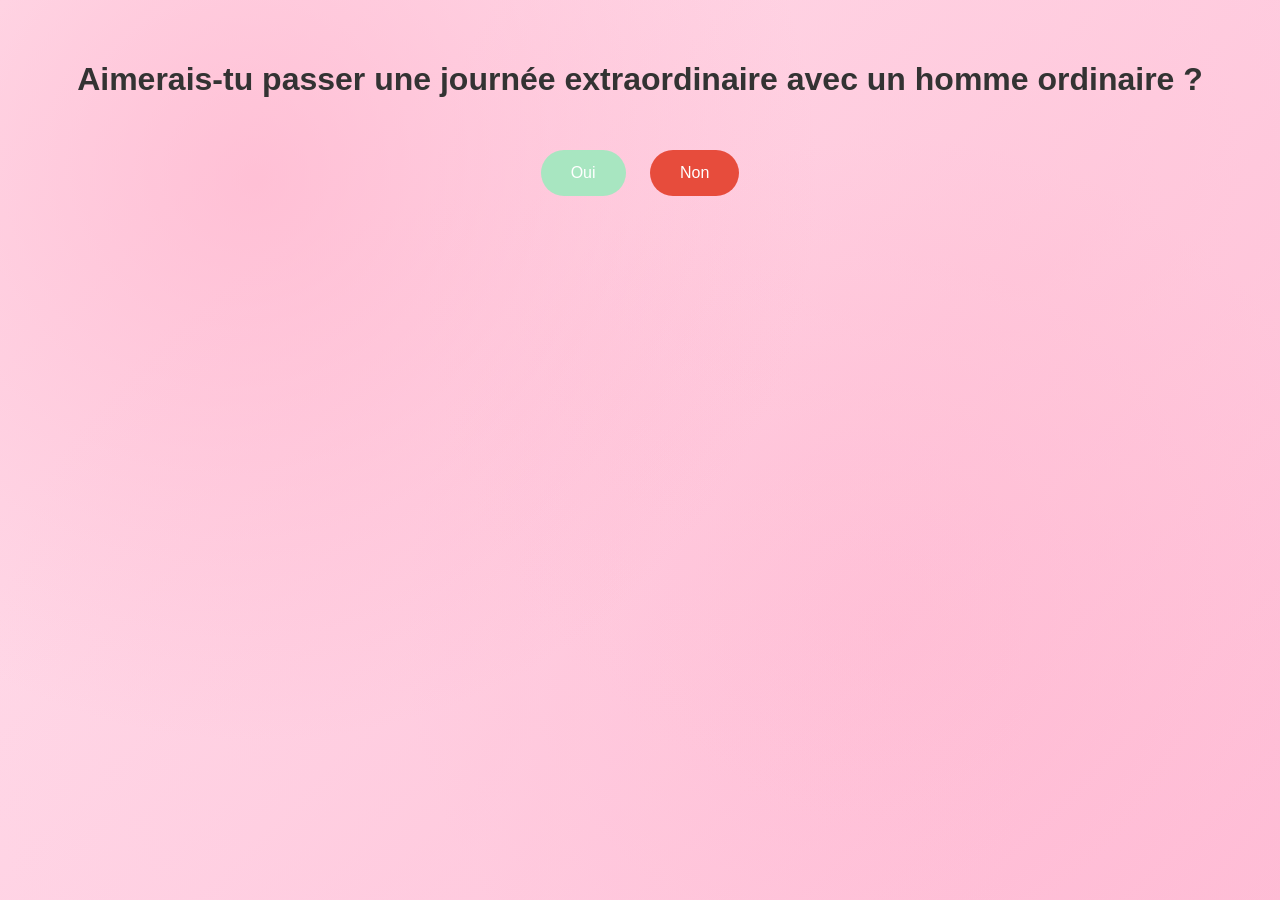
<file: index.html>
<!DOCTYPE html>
<html lang="fr">
<head>
    <meta charset="UTF-8">
    <title>Question importante</title>
    <link rel="stylesheet" href="style.css">
</head>
<body>

<h1>Aimerais-tu passer une journée extraordinaire avec un homme ordinaire ?</h1>

<div id="question-area">
    <button id="yes" disabled>Oui</button>
    <button id="no">Non</button>
</div>

<p id="message"></p>

<a id="next-link" href="activities.html" style="display:none;">
    Continuer
</a>

<script src="script.js"></script>
</body>
</html>
</file>
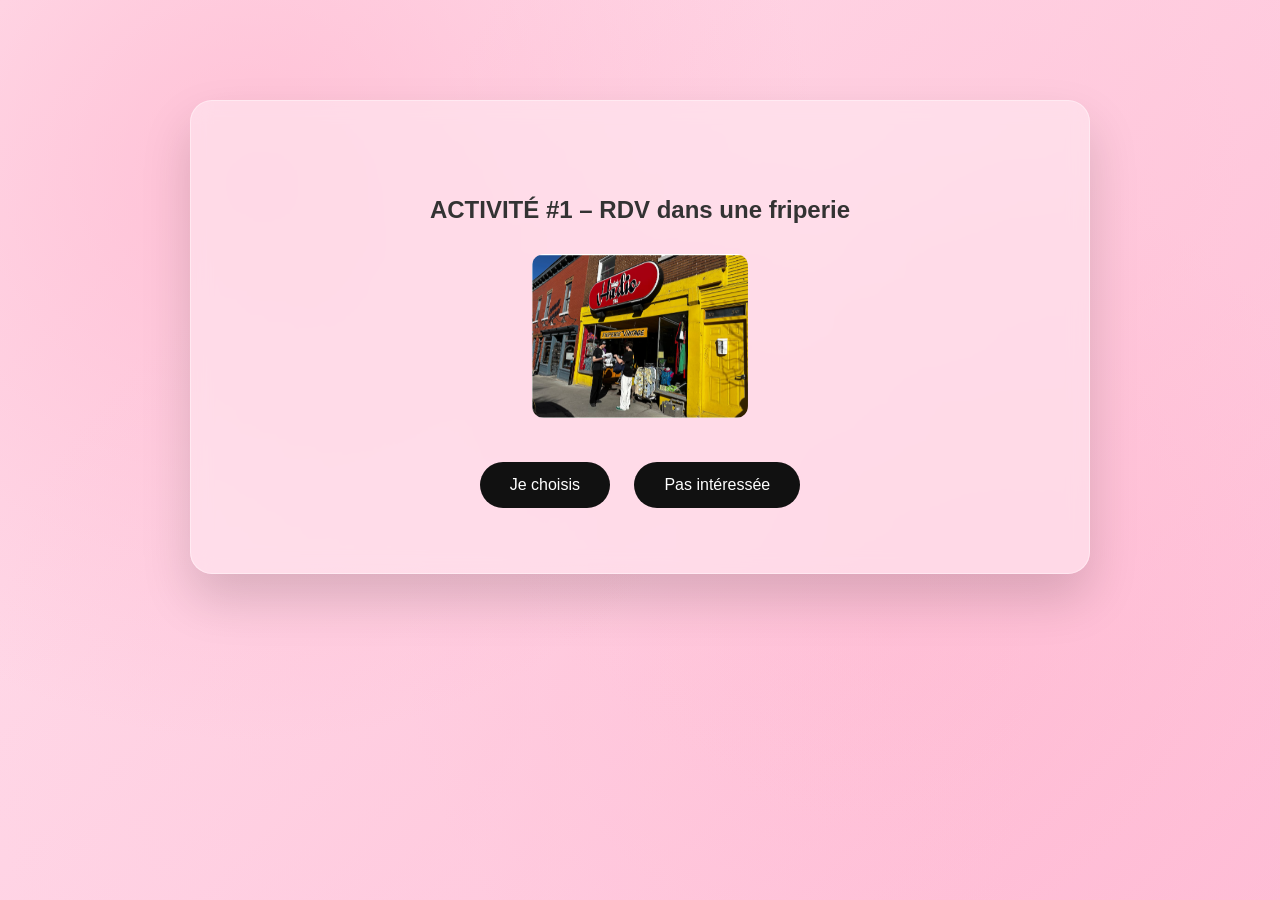
<file: activities.html>
<!DOCTYPE html>
<html lang="fr">
<head>
<meta charset="UTF-8">
<title>Activités</title>
<link rel="stylesheet" href="style.css">
</head>
<body>


<div id="activity1">

    <h2>ACTIVITÉ #1 – RDV dans une friperie</h2>

    <div class="images">
        <a href="#">
            <img src="image/frip.png">
        </a>
    </div>

    <button onclick="showActivity(2)">Je choisis</button>
<button onclick="showActivity(2)">Pas intéressée</button>

</div>


<div id="activity2" style="display:none;">
    <h2>ACTIVITÉ #2 – AURA</h2>
<div class="images">
  <a href="#">
  <img src="image/aura1.png">
</a>
</div>

<div class="images">
  <a href="#">
  <img src="image/aura2.png">
</a>
</div>

<div class="images">
   <a href="#">
  <img src="image/aura3.png">
</a>
</div>

<div class="images">
   <a href="#">
  <img src="image/aura4.png">
</a>
</div>

<div class="images">
  <a href="#">
  <img src="image/aura5.png">
</a>
</div>

</p>
    <button onclick="showActivity(3)">Je choisis</button>
<button onclick="showActivity(3)">Pas intéressée</button>

</div>

<div id="activity3" style="display:none;">
    <h2>ACTIVITÉ #3 – BACK TO REALITY</h2>
<div class="images">
 <a href="#">
  <img src="image/realite.png">
</a>
</div>

</p>
    <p id="food" style="display:none; border:1px solid black; padding:10px;">
        Nourriture inclue par l’organisateur
    </p>
<button onclick="showActivity(4)">Je choisis</button>
</div>

<div id="activity4" style="display:none;">
    <h3>Activité finale : Musique + session d’écriture</h3>
	<h4>** l'activité sera dévoilée seulement si elle est choisie</h4>
</p>
<div class="images">
   <a href="#">
  <img src="image/musique1.png">
</a>
</div>

<div class="images">
  <a href="#">
  <img src="image/musique2.png">
</a>
</div>

<div class="images">
  <a href="#">
  <img src="image/musique3.png">
</a>
</div>

</p>
<h4>Option de paiement : </h4>
    <button onclick="finalChoice()">A) F*ck le féminisme !! Je suis dépendante de l’homme (L’homme
paiera toutes les activités)</button>
    <button onclick="finalChoice()">B) Vive le féminisme! Pouvoir aux femmes! (50/50)</button>
</div>

<p id="confirmation"></p>

<script>
function showActivity(num) {
    document.getElementById("activity" + num).style.display = "block";
}

window.addEventListener("scroll", () => {
    document.getElementById("food").style.display = "block";
});

function finalChoice() {
    document.getElementById("confirmation").textContent =
    "Pour confirmer le tout : veuillez texter vos choix de réponse au 514.995.1297 en plus du message suivant « Moi, mon sourire et mon air bête confirmons notre présence »";
}

</script>

</body>
</html>
</file>
<file: style.css>
/* RESET DE BASE */
* {
    box-sizing: border-box;
}

/* STYLE GÉNÉRAL */
body {
    font-family: 'Segoe UI', Arial, sans-serif;
    background-color: #ffe6ef;
    background-image:
        radial-gradient(circle at 20% 20%, rgba(255, 160, 190, 0.45) 0%, transparent 45%),
        radial-gradient(circle at 80% 30%, rgba(255, 190, 210, 0.4) 0%, transparent 50%),
        radial-gradient(circle at 40% 80%, rgba(255, 200, 220, 0.45) 0%, transparent 50%),
        radial-gradient(circle at 70% 70%, rgba(255, 170, 200, 0.35) 0%, transparent 45%),
        linear-gradient(135deg, #ffe0ec 0%, #ffd1e3 50%, #ffbdd6 100%);
    background-attachment: fixed;
    text-align: center;
    margin: 0;
    padding: 40px 20px;
    color: #333;
}




/* TITRES */
h2, h3 {
    margin-top: 60px;
    margin-bottom: 20px;
    font-weight: 600;
}

/* CONTENEURS D’ACTIVITÉS */
div[id^="activity"] {
    margin-top: 40px;
    padding-top: 20px;
    border-top: 1px solid #ddd;
}

/* IMAGES */
img {
    width: 220px;
    max-width: 90%;
    margin: 10px;
    border-radius: 12px;
    transition: transform 0.3s ease, box-shadow 0.3s ease;
}

/* EFFET AU SURVOL */
img:hover {
    transform: scale(1.05);
    box-shadow: 0 10px 25px rgba(0,0,0,0.15);
}

/* LIENS IMAGES */
a {
    text-decoration: none;
}

/* BOUTONS */
button {
    margin: 30px 10px;
    padding: 14px 30px;
    font-size: 16px;
    border-radius: 30px;
    border: none;
    background-color: #111;
    color: white;
    cursor: pointer;
    --scale: 1;
    transform: scale(var(--scale));
    transition: transform 0.3s ease, background-color 0.3s ease;
    animation: fadeUp 0.6s ease forwards;
    animation-delay: 0.4s;
}

/* HOVER BOUTON */
button:hover {
    background-color: #444;
    transform: scale(var(--scale)) translateY(-2px);
}

/* MESSAGE NOURRITURE */
#food {
    margin: 30px auto;
    max-width: 400px;
    border-radius: 10px;
    background-color: #f0f0f0;
    font-weight: 500;
}

/* MESSAGE FINAL */
#confirmation {
    margin-top: 50px;
    font-size: 18px;
    font-weight: bold;
    color: #000;
}

.images {
    display: flex;
    justify-content: center;
    flex-wrap: wrap;
}



/* ANIMATION D’APPARITION */
@keyframes fadeUp {
    from {
        opacity: 0;
        transform: translateY(30px);
    }
    to {
        opacity: 1;
        transform: translateY(0);
    }
}

/* ACTIVITÉS */
div[id^="activity"] {
    animation: fadeUp 0.8s ease forwards;
}

div[id^="activity"] {
    background: rgba(255, 230, 240, 0.65);
    border-radius: 22px;
    padding: 35px 25px;
    margin: 60px auto;
    max-width: 900px;
    box-shadow: 0 25px 50px rgba(0,0,0,0.15);
    backdrop-filter: blur(10px);
    border: 1px solid rgba(255,255,255,0.4);
    animation: fadeUp 0.8s ease forwards;
}
/* IMAGES */
img {
    opacity: 0;
    animation: fadeUp 0.8s ease forwards;
    animation-delay: 0.2s;
}

/* DÉCALAGE POUR CHAQUE IMAGE */
img:nth-child(1) { animation-delay: 0.2s; }
img:nth-child(2) { animation-delay: 0.4s; }
img:nth-child(3) { animation-delay: 0.6s; }
img:nth-child(4) { animation-delay: 0.8s; }
img:nth-child(5) { animation-delay: 1s; }

#yes {
    transition: transform 0.3s ease;
    background-color: #2ecc71; /* vert */
}

#yes:hover {
    background-color: #27ae60;
}

#yes:disabled {
    background-color: #a8e6c1; /* vert pâle */
    color: #ffffff;
    cursor: not-allowed;
    opacity: 0.8;
}

/* OUI activé : vert normal */
#yes:not(:disabled) {
    background-color: #2ecc71;
}

#yes:not(:disabled):hover {
    background-color: #27ae60;
}

/* Bouton NON */
#no {
    background-color: #e74c3c; /* rouge */
}

#no:hover {
    background-color: #c0392b;
}
</file>
